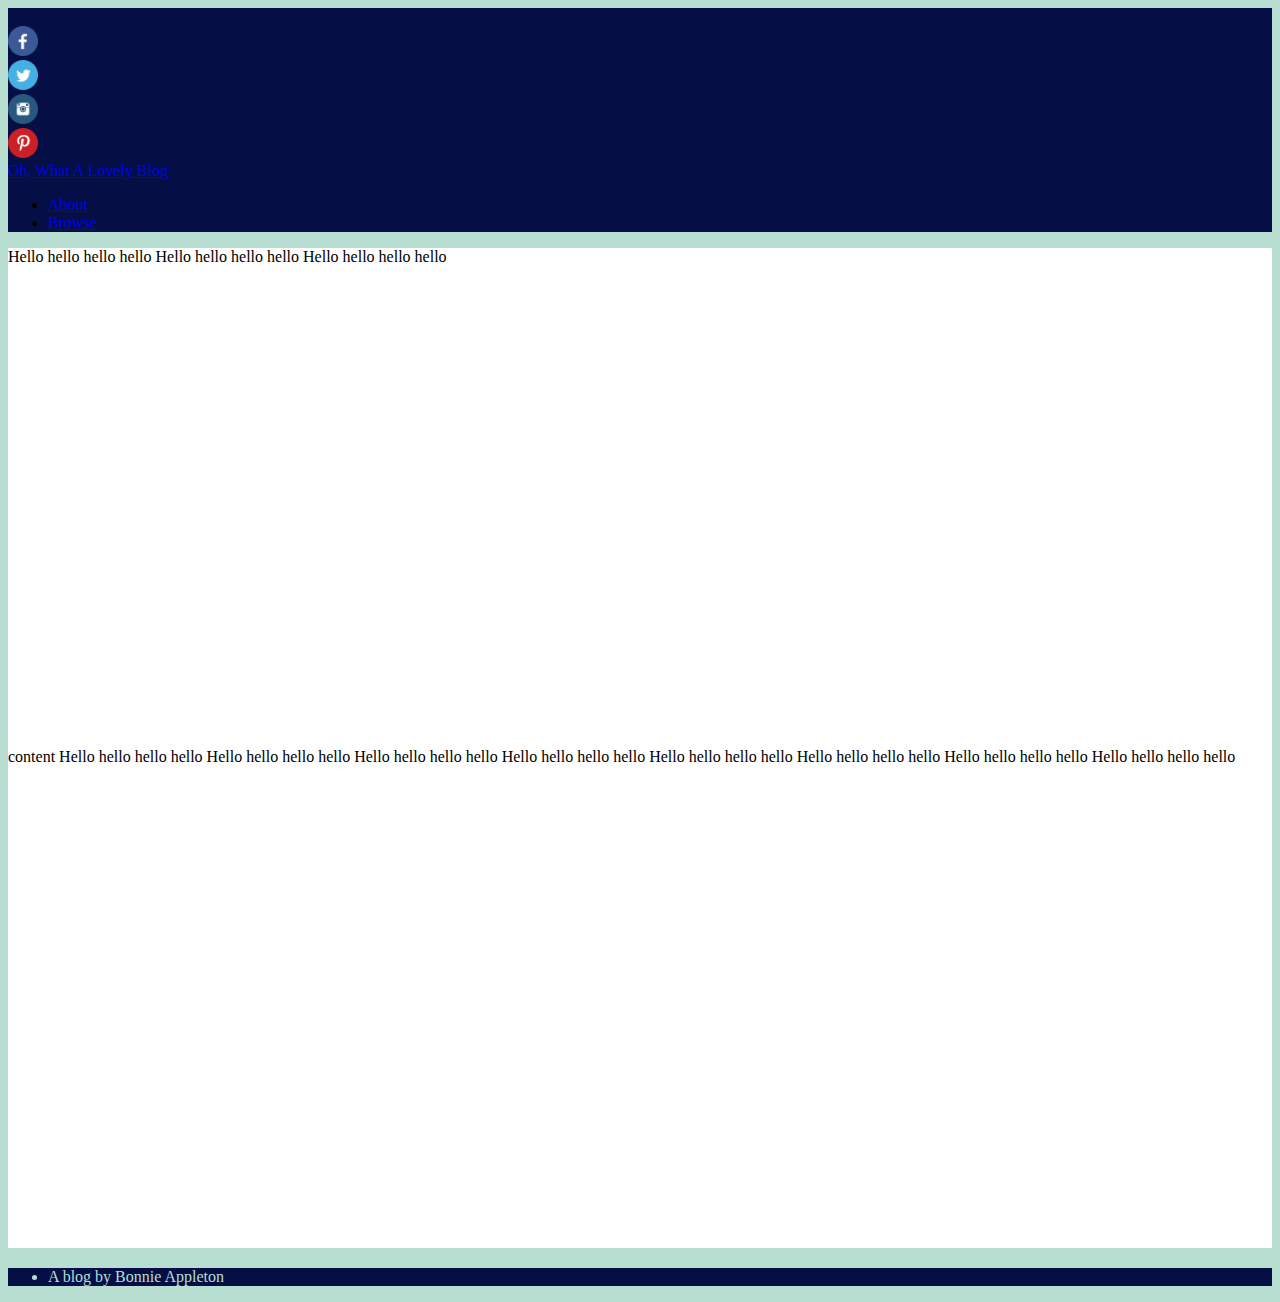
<file: blogpage.html>
<!DOCTYPE html>
<html>
  <head>
    <meta charset="utf-8">
		<meta http-equiv="X-UA-Compatible" content="IE=edge">
		<meta name="viewport" content="width=device-width, initial-scale=1">
		<!-- The above 3 meta tags *must* come first in the head; any other head content must come *after* these tags -->
		<title>Bonnie Appleton Portfolio</title>

		<!--Fonts-->
		<link href='https://fonts.googleapis.com/css?family=Josefin+Sans:100,300|Codystar' rel='stylesheet' type='text/css'>

    <!--Bootstrap-->
		<link rel="stylesheet" href="https://maxcdn.bootstrapcdn.com/bootstrap/3.3.6/css/bootstrap.min.css" integrity="sha384-1q8mTJOASx8j1Au+a5WDVnPi2lkFfwwEAa8hDDdjZlpLegxhjVME1fgjWPGmkzs7" crossorigin="anonymous">

		<!--Stylesheet-->
		<link rel="stylesheet" href="blogpage-style.css">
  </head>

  <body>

    <div class="container">

      <!--Navbar-->
      <div class="row">
        <div class="col-md-12">
          <nav class="navbar navbar-static-top">
            <div class="container-fluid">
              <div class="col-md-3">
                <ul class="nav navbar-nav social-icons navbar-left">
                  <li><a href="#"><img src="images/precision-round/png/35px/facebook.png"/></a></li>
                  <li><a href="#"><img src="images/precision-round/png/35px/twitter.png"/></a></li>
                  <li><a href="#"><img src="images/precision-round/png/35px/instagram.png"/></a></li>
                  <li><a href="#"><img src="images/precision-round/png/35px/pinterest.png"/></a></li>
                </ul>
              </div>
              <div class="col-md-6">
                <div class="navbar-header">
                  <a class="navbar-brand" href="#">Oh, What A Lovely Blog</a>
                </div>
              </div>
              <div class="col-md-3">
                <ul class="nav navbar-nav navbar-right">
                  <li><a href="#">About</a></li>
                  <li><a href="#">Browse</a></li>
                </ul>
              </div>
            </div>
          </nav>
        </div>
      </div>

      <div class="row">

        <div class="col-md-3">
          <div class="pull-left">
            <div class="sidebar">

            Hello hello hello hello
            Hello hello hello hello
            Hello hello hello hello





            </div>
          </div>
        </div>

        <div class="col-md-9">
          <div class-"pull-right">
            <div class="blog-posts">

              content
              Hello hello hello hello
              Hello hello hello hello
              Hello hello hello hello
              Hello hello hello hello
              Hello hello hello hello
              Hello hello hello hello
              Hello hello hello hello
              Hello hello hello hello


            </div>
          </div>
        </div>
      </div>

      <div class="row">
        <div class="col-md-12">
          <div class="footer text-right">
            <ul>
              <li>A blog by Bonnie Appleton</li>
            </ul>
          </div>
        </div>
      </div>

    </div>
  </body>
</html>
</file>
<file: blogpage-style.css>
body  {
  background-color: rgb(184, 222, 209);
}

nav.navbar  {
  background-color: rgb(5, 15, 70);
}

.social-icons {
  display:inline;
}

.social-icons img {
  height: 30px;
}

.sidebar  {
  display: block;
  background-color: white;
  height: 500px;
  /*margin: 0px 5px 0px 0px;*/
}

.blog-posts {
  display: block;
  background-color: white;
  height: 500px;
  /*margin: 0px 0px 10px 5px;*/
}

.footer {
  background-color: rgb(5, 15, 70);
  list-style: none;
  margin-top: 20px;
  color: rgb(184, 222, 209);

}
</file>
